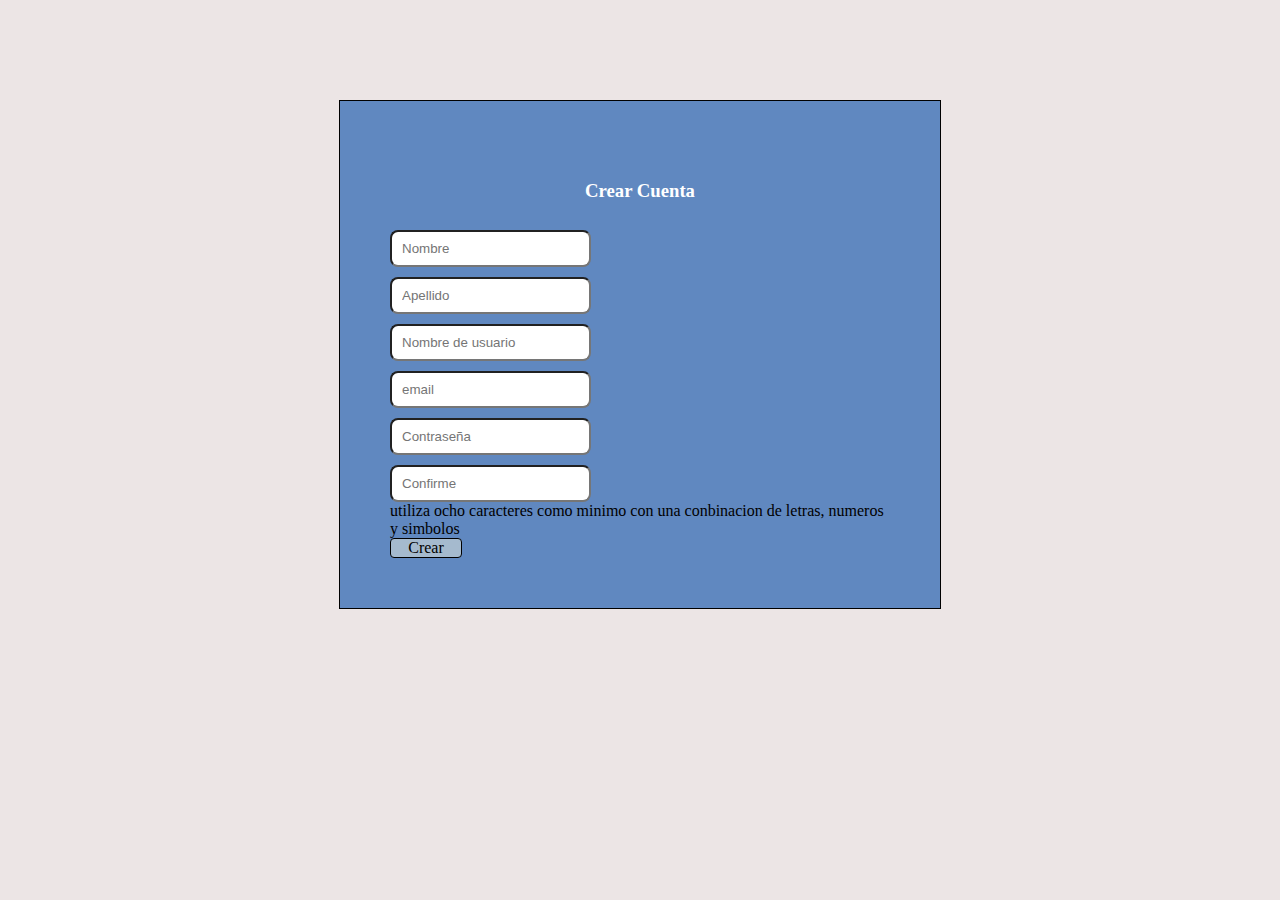
<file: index2.html>
<!DOCTYPE html>
<html lang="en">
<head>
    <meta charset="UTF-8">
    <meta name="viewport" content="width=device-width, initial-scale=1.0">
    <meta http-equiv="X-UA-Compatible" content="ie=edge">
    <title>crear cuenta</title>
    <link rel="stylesheet" href="style2.css">
</head>
<body>
    <div id="crear">
        <section id="cuenta">
                <div class="section-columns">
                    <h3>Crear Cuenta</h3>
                    <div class="box">
                        <input
                            type="text"
                            name="name"
                            placeholder="Nombre"
                            class="src"
                            autocomplete="off"
                        />    
                    </div> 
                    <div class="box2">
                        <input
                            type="text"
                            name="last name"
                            placeholder="Apellido"
                            class="src"
                            autocomplete="off"
                        />    
                    </div>    
                    <div class="box3">
                        <input
                            type="text"
                            name="user name"
                            placeholder="Nombre de usuario"
                            class="src"
                            utocomplete="off"
                        />                 
                    </div>
                    <div class="box4">
                        <input
                            type="email"
                            name="email"
                            placeholder="email "
                            class="src"
                            utocomplete="off"
                        />    
                    </div> 
                    <div class="box5">
                            <input
                                type="password"
                                name="password"
                                placeholder="Contraseña"
                                class="src"
                                utocomplete="off"
                            />    
                        </div> 
                        <div class="box6">
                            <input
                                type="password"
                                name="confirm"
                                placeholder="Confirme"
                                class="src"
                                utocomplete="off"
                            />    
                        </div> 
                        <div class="usar">utiliza ocho caracteres como minimo con una conbinacion de letras, numeros y simbolos</div>
                    <div class="btn-section " >
                        <a href="#" class="btn btn-white"> Crear </a>
                    </div>
            </div>
        </section>
    </div>
</body>
</html>
</file>
<file: style2.css>
body {
    background-color: rgb(236, 229, 229);
    margin: 0;
    padding: 0;
    font-family: Argerian;
}
#crear #cuenta{}
#crear .section-columns {
    
    border: 1px solid black;
    width: 500px;
    background: #6088c0;
    margin: auto;
    margin-top: 100px;
    padding: 50px;
}
#crear .section-columns h3{
    text-align: center;
    color: white;
    padding: 10px;
}
.box, .box2, .box3, .box4, .box5, .box6{
    margin-top: 10px;
}
input{
    padding: 9px 10px 9px 10px;
    border-radius: 8px;
}
/* .box3 input{
    width: 450px;
} */

.btn-section{
    background-color: rgb(165, 186, 206);
    border: 1px solid black;
    width: 70px;
    border-radius: 4px;
    text-align: center;
}
.btn-section a{
    text-decoration: none;
    color: black;
}

.btn-section:hover{
    background-color: white;
	border-color: blue;
	color: black;
}
.bnt-section a:hover{
    text-decoration: none;
    color: black;
}
</file>
